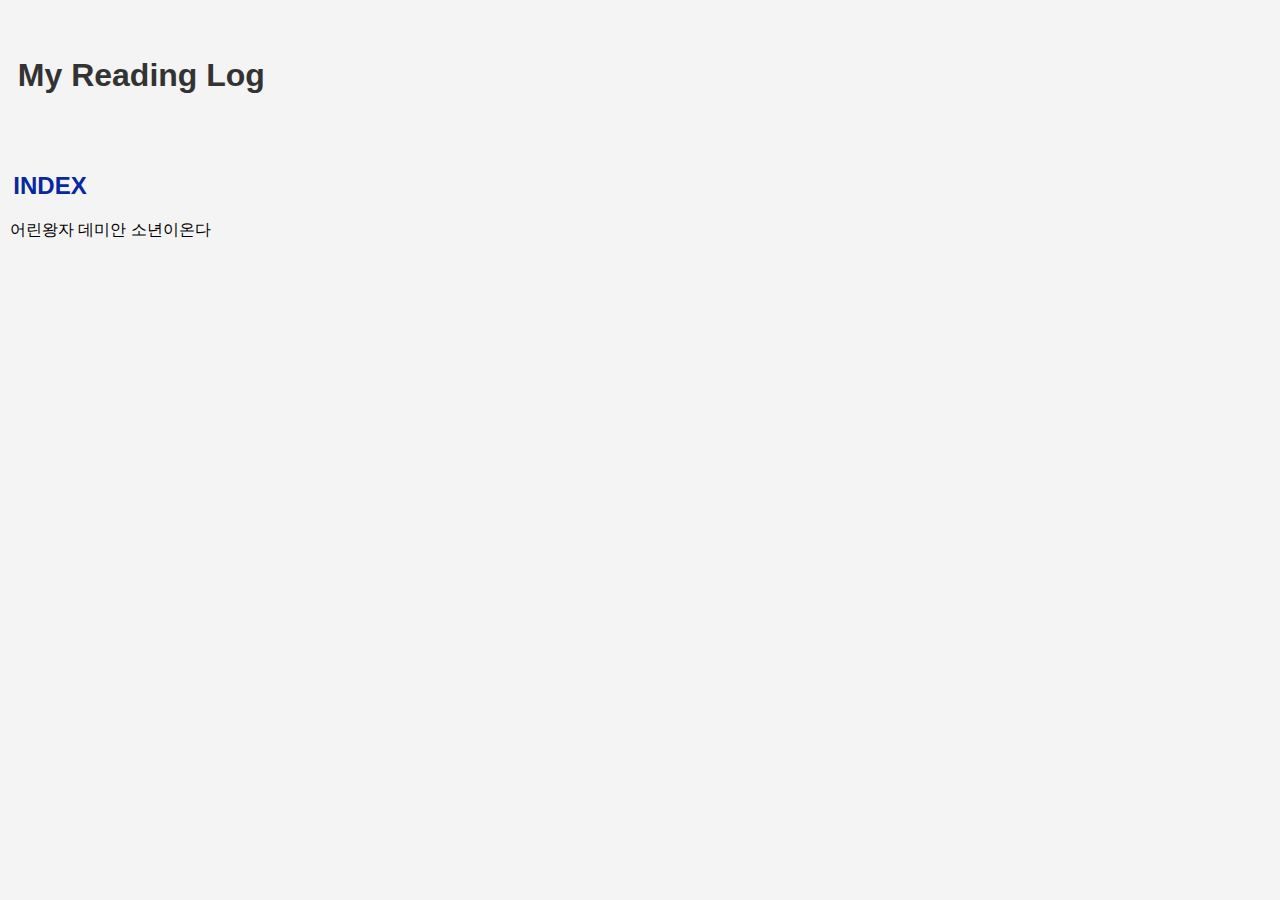
<file: index.html>
<!DOCTYPE html>
<html>
<head>
    <title>My Reading Log</title>
    <link rel="stylesheet" type="text/css" href="styles.css">
</head>
<body>
<br><br>
<h1>&nbsp;&nbsp;My Reading Log</h1>
<br><br>
<h2>&nbsp;&nbsp;INDEX</h2>
<p></p>
<!-- 하이퍼링크를 버튼처럼 스타일링 -->
<p>
    <a href="littleprince.html" class="button">어린왕자</a>
    <a href="demian.html" class="button">데미안</a>
    <a href="humanacts.html" class="button">소년이온다</a>
</p>
</body>
</html>
</file>
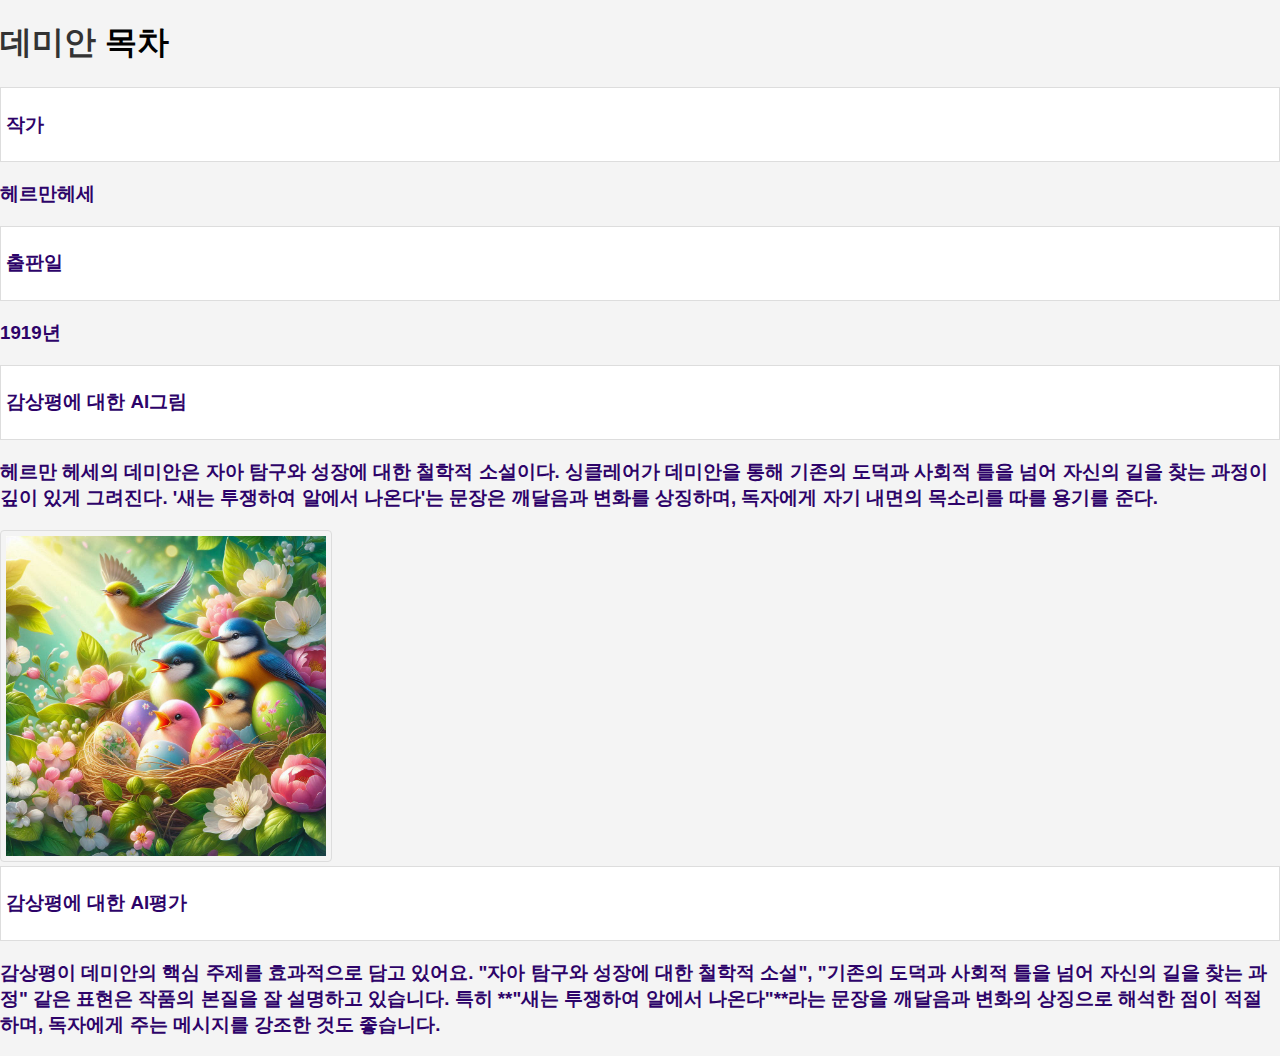
<file: demian.html>
<!DOCTYPE html>
<html>
<head>
    <title>demian</title>
    <link rel="stylesheet" type="text/css" href="styles.css">
</head>
<body>

<h1>
    데미안
    <a href="index.html" class="button">목차</a>
</h1>
<ul>
    <li><h3>작가</h3></li>
    <h3>헤르만헤세</h3>
    <li><h3>출판일</h3></li>
    <h3>1919년</h3>
    <li><h3>감상평에 대한 AI그림</h3></li>
    <h3>헤르만 헤세의 데미안은 자아 탐구와 성장에 대한 철학적 소설이다. 싱클레어가 데미안을 통해 기존의 도덕과 사회적 틀을 넘어 자신의 길을 찾는 과정이 깊이 있게 그려진다.
 '새는 투쟁하여 알에서 나온다'는 문장은 깨달음과 변화를 상징하며, 독자에게 자기 내면의 목소리를 따를 용기를 준다.<br> 
    </h3>
    <img src="알에서 나오는 새.png" alt=데미안">
    <li><h3>감상평에 대한 AI평가</h3></li>
    <h3>감상평이 데미안의 핵심 주제를 효과적으로 담고 있어요. "자아 탐구와 성장에 대한 철학적 소설", "기존의 도덕과 사회적 틀을 넘어 자신의 길을 찾는 과정" 같은 표현은 작품의 본질을 잘 설명하고 있습니다. 특히 **"새는 투쟁하여 알에서 나온다"**라는 문장을 깨달음과 변화의 상징으로 해석한 점이 적절하며, 독자에게 주는 메시지를 강조한 것도 좋습니다.<br>
    </h3>
</ul>

</body>
</html>
</file>
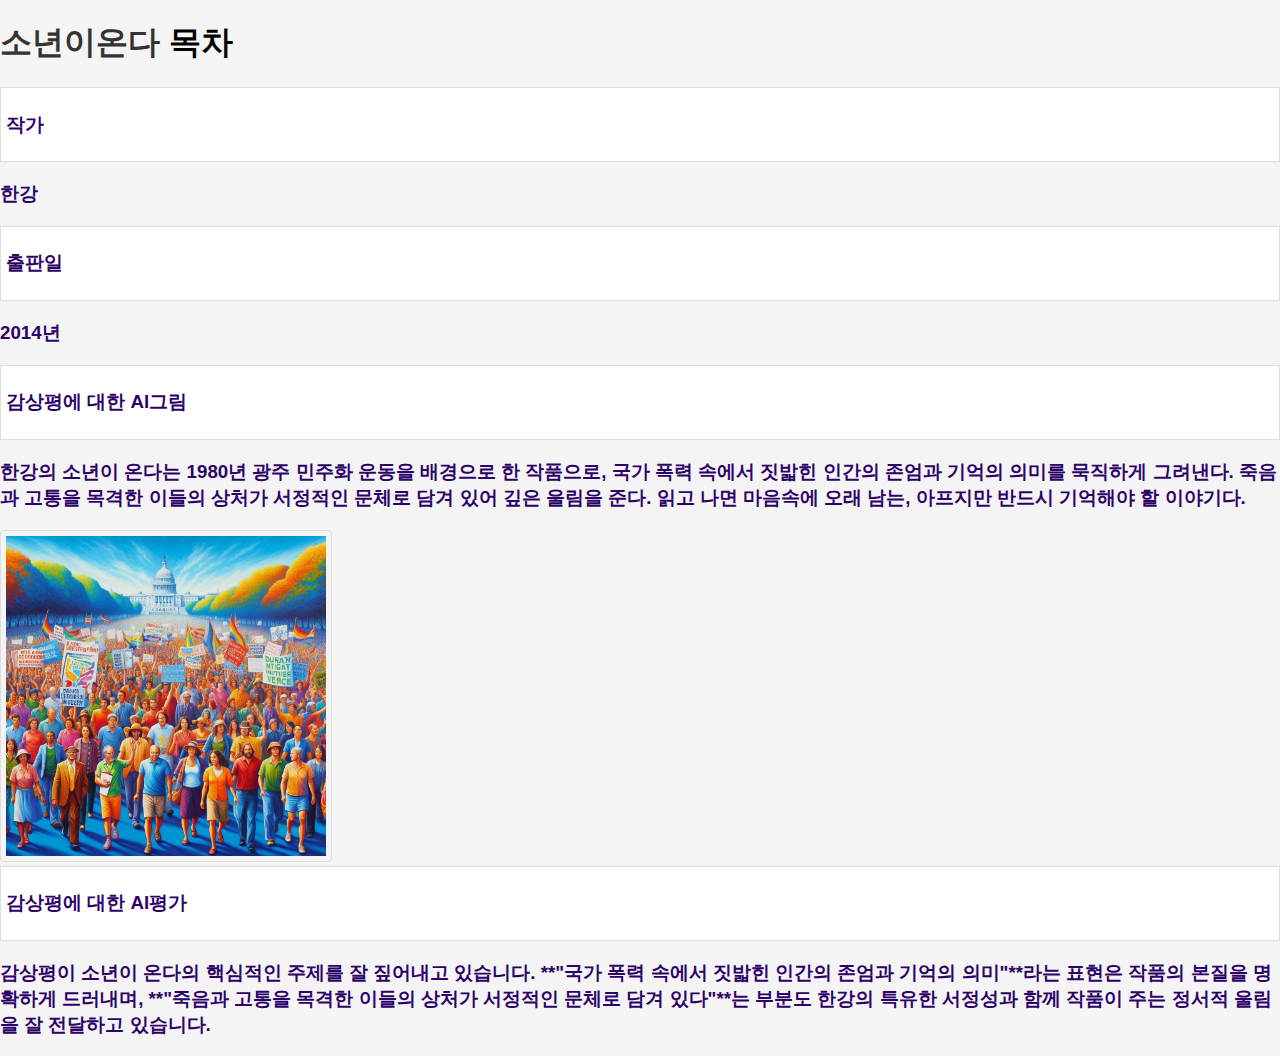
<file: humanacts.html>
<!DOCTYPE html>
<html>
<head>
    <title>humanacts</title>
    <link rel="stylesheet" type="text/css" href="styles.css">
</head>
<body>

<h1>
    소년이온다
    <a href="index.html" class="button">목차</a>
</h1>
<ul>
    <li><h3>작가</h3></li>
    <h3>한강</h3>
    <li><h3>출판일</h3></li>
    <h3>2014년</h3>
    <li><h3>감상평에 대한 AI그림</h3></li>
    <h3>한강의 소년이 온다는 1980년 광주 민주화 운동을 배경으로 한 작품으로, 국가 폭력 속에서 짓밟힌 인간의 존엄과 기억의 의미를 묵직하게 그려낸다.
 죽음과 고통을 목격한 이들의 상처가 서정적인 문체로 담겨 있어 깊은 울림을 준다. 읽고 나면 마음속에 오래 남는, 아프지만 반드시 기억해야 할 이야기다.<br> 
    </h3>
    <img src="민주화운동 그림.png" alt=소년이온다">
    <li><h3>감상평에 대한 AI평가</h3></li>
    <h3>감상평이 소년이 온다의 핵심적인 주제를 잘 짚어내고 있습니다. **"국가 폭력 속에서 짓밟힌 인간의 존엄과 기억의 의미"**라는 표현은 작품의 본질을 명확하게 드러내며, **"죽음과 고통을 목격한 이들의 상처가 서정적인 문체로 담겨 있다"**는 부분도 한강의 특유한 서정성과 함께 작품이 주는 정서적 울림을 잘 전달하고 있습니다.<br>
    </h3>
</ul>

</body>
</html>
</file>
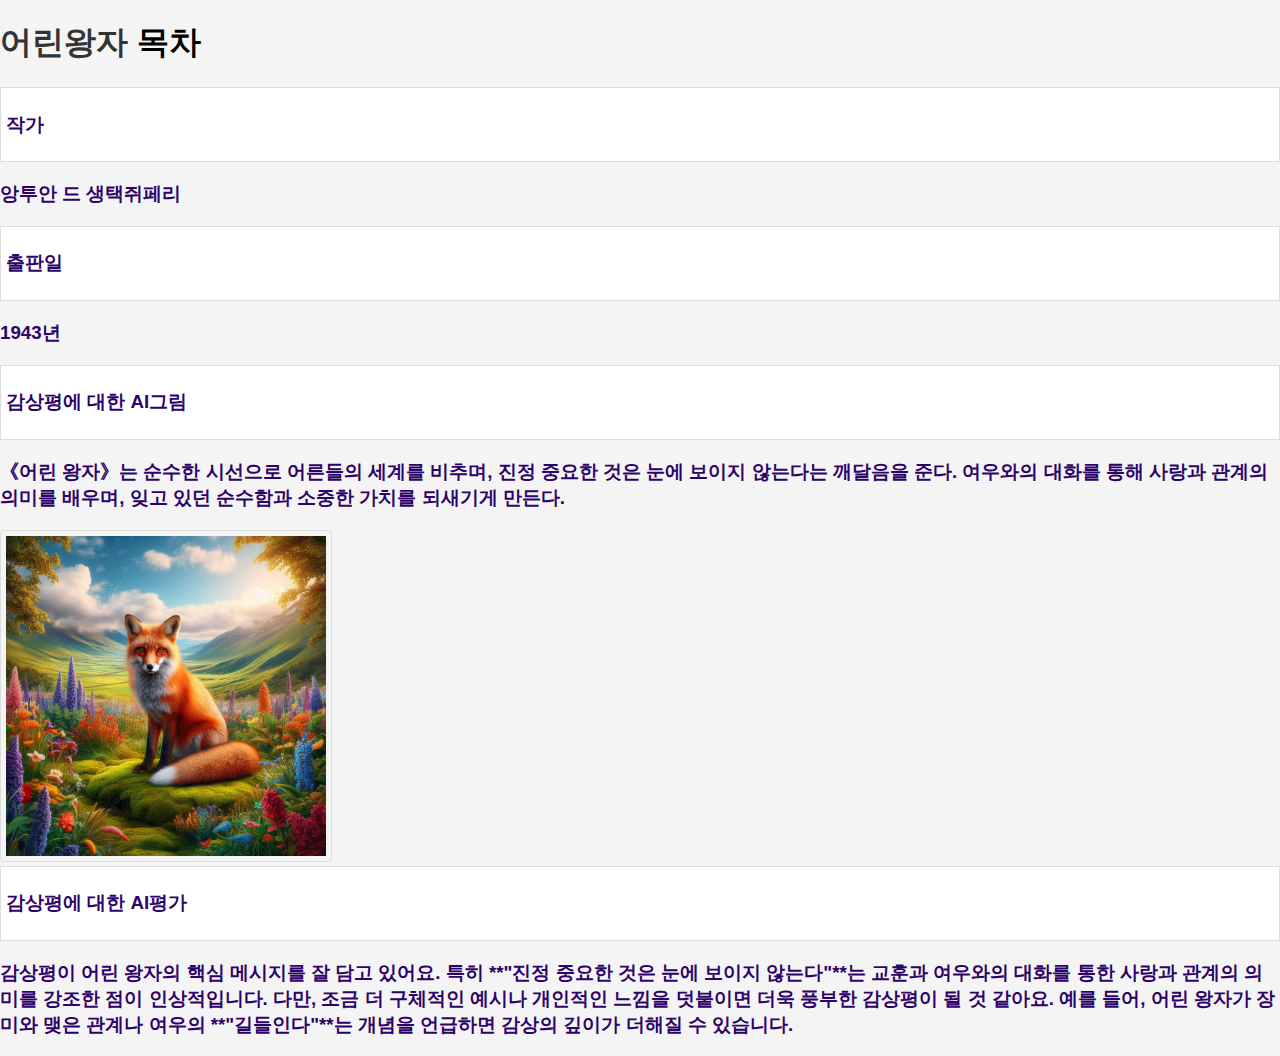
<file: littleprince.html>
<!DOCTYPE html>
<html>
<head>
    <title>littleprince</title>
    <link rel="stylesheet" type="text/css" href="styles.css">
</head>
<body>

<h1>
    어린왕자
    <a href="index.html" class="button">목차</a>
</h1>
<ul>
    <li><h3>작가</h3></li>
    <h3>앙투안 드 생택쥐페리</h3>
    <li><h3>출판일</h3></li>
    <h3>1943년</h3>
    <li><h3>감상평에 대한 AI그림</h3></li>
    <h3>《어린 왕자》는 순수한 시선으로 어른들의 세계를 비추며, 진정 중요한 것은 눈에 보이지 않는다는 깨달음을 준다.
여우와의 대화를 통해 사랑과 관계의 의미를 배우며, 잊고 있던 순수함과 소중한 가치를 되새기게 만든다.<br> 
    </h3>
    <img src="여우.	png" alt=어린왕자">
    <li><h3>감상평에 대한 AI평가</h3></li>
    <h3>감상평이 어린 왕자의 핵심 메시지를 잘 담고 있어요. 특히 **"진정 중요한 것은 눈에 보이지 않는다"**는 교훈과 여우와의 대화를 통한 사랑과 관계의 의미를 강조한 점이 인상적입니다. 다만, 조금 더 구체적인 예시나 개인적인 느낌을 덧붙이면 더욱 풍부한 감상평이 될 것 같아요. 예를 들어, 어린 왕자가 장미와 맺은 관계나 여우의 **"길들인다"**는 개념을 언급하면 감상의 깊이가 더해질 수 있습니다.<br>
    </h3>
</ul>

</body>
</html>
</file>
<file: styles.css>
body {
    font-family: Arial, sans-serif; /* 전체 페이지의 폰트 스타일 지정 */
    margin: 0;
    padding: 0;
    background-color: #f4f4f4; /* 배경색 설정 */
    text-align: center; /* 제목을 중앙 정렬 */
}

h1 {
    color: #333; /* 제목의 색상 지정 */
    text-align: left; /* 제목을 중앙 정렬 */
}

h2 {
    color: #07289f; /* 제목의 색상 지정 */
    text-align: left; /* 제목을 중앙 정렬 */
}
h3 {
    color: #2d0369; /* 제목의 색상 지정 */
    text-align: left; /* 제목을 중앙 정렬 */
}

p {
    font-size: 16px; /* 문단의 폰트 크기 지정 */
    color: #666; /* 문단의 색상 지정 */
    line-height: 1.2; /* 문단의 줄 간격 지정 */
    margin: 10px; /* 문단 주위 여백 지정 */
    text-align: left; /* 제목을 중앙 정렬 */
}

a {
    color: #000; /* 링크의 색상 지정 */
    text-decoration: none; /* 링크의 밑줄 제거 */
    text-align: center; /* 제목을 중앙 정렬 */
}
a:hover {
    color: blue; /* 마우스 오버 시 링크 색상 변경 */
    text-align: center; /* 제목을 중앙 정렬 */
}

ul {
    list-style: none; /* 목록의 스타일 없애기 */
    padding: 0;
    text-align: left; /* 제목을 중앙 정렬 */
}

li {
    background-color: #fff; /* 목록 항목 배경색 지정 */
    margin-bottom: 5px; /* 목록 항목 사이의 여백 지정 */
    padding: 5px; /* 목록 항목 내부 여백 지정 */
    border: 1px solid #ddd; /* 목록 항목 테두리 지정 */
    text-align: left; /* 제목을 중앙 정렬 */
}
img {
  border: 1px solid #ddd;
  border-radius: 4px;
  padding: 5px;
  width: 320px;
}

div {
    margin: 20px; /* div 주위 여백 지정 */
    padding: 20px; /* div 내부 여백 지정 */
    background-color: yellow; /* 배경색 지정 */
    border: 1px solid #ddd; /* 테두리 지정 */
    text-align: center; /* 제목을 중앙 정렬 */
}
</file>
